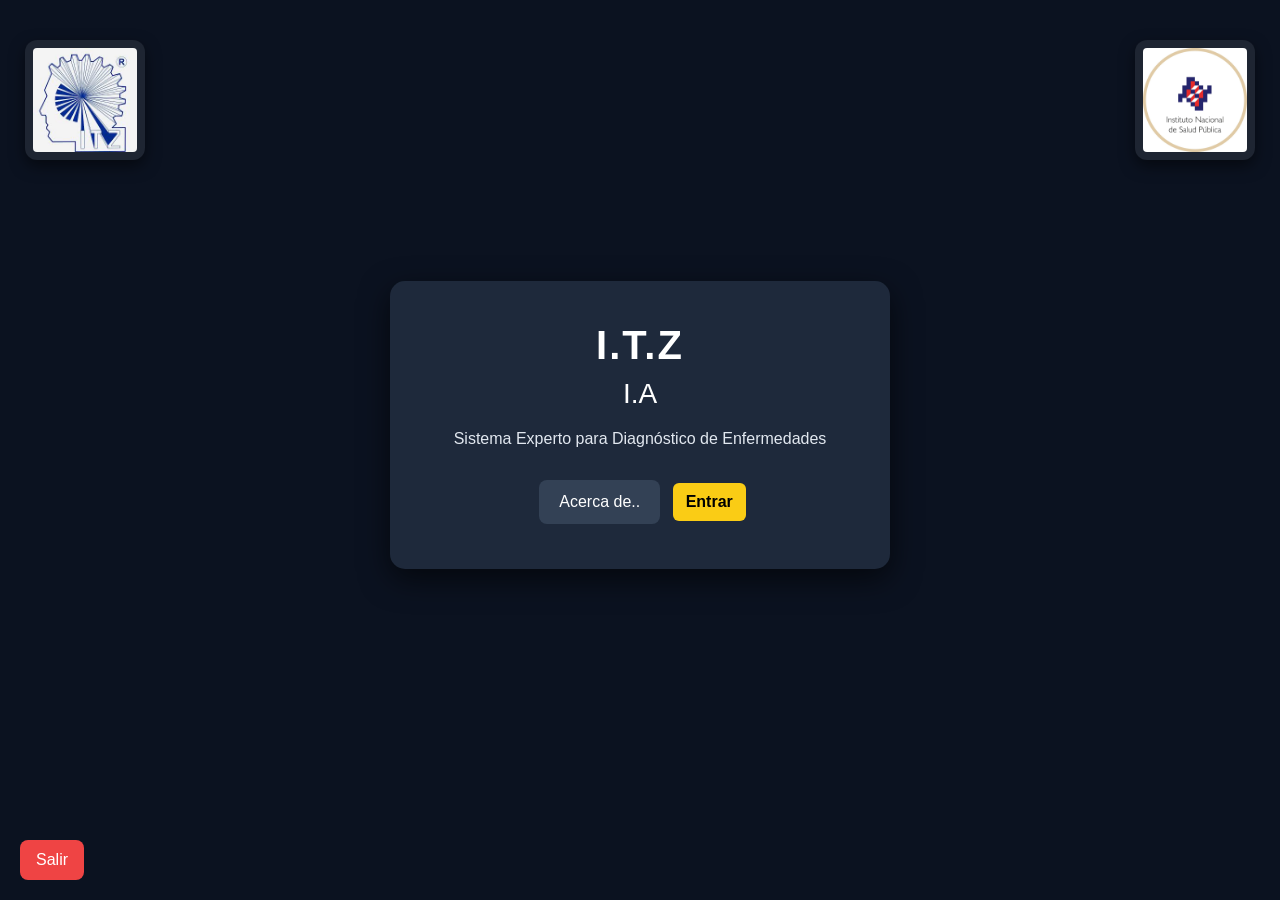
<file: index.html>
<!DOCTYPE html>
<html lang="es">
<head>

<meta charset="UTF-8">
<meta name="viewport" content="width=device-width, initial-scale=1">
<title>Sistema Experto</title>

<link href="https://cdn.jsdelivr.net/npm/bootstrap@5.3.2/dist/css/bootstrap.min.css" rel="stylesheet">

<link href="https://fonts.googleapis.com/css2?family=Poppins:wght@300;400;600&display=swap" rel="stylesheet">

<link rel="stylesheet" href="css/estilos.css">

</head>

<body>

<!-- LOGOS -->
<div class="logos">

<img src="img/logo_itz.png" class="logo-izq">

<img src="img/logo2.png" class="logo-der">

</div>


<div class="container vh-100 d-flex justify-content-center align-items-center">

<div class="card-login text-center">

<h1>I.T.Z</h1>

<h3>I.A</h3>

<p class="mt-3">
Sistema Experto para Diagnóstico de Enfermedades
</p>

<div class="mt-4">

<a href="acerca.html" class="btn btn-menu me-2">
Acerca de..
</a>

<a href="menu.html" class="btn btn-login">
Entrar
</a>

</div>

</div>

</div>


<!-- BOTON SALIR -->
<button class="btn-salir" onclick="salir()">Salir</button>


<script>

function salir(){

if(confirm("¿Deseas salir del sistema?")){
window.open('', '_self');
window.close();
}

}

</script>

</body>
</html>
</file>
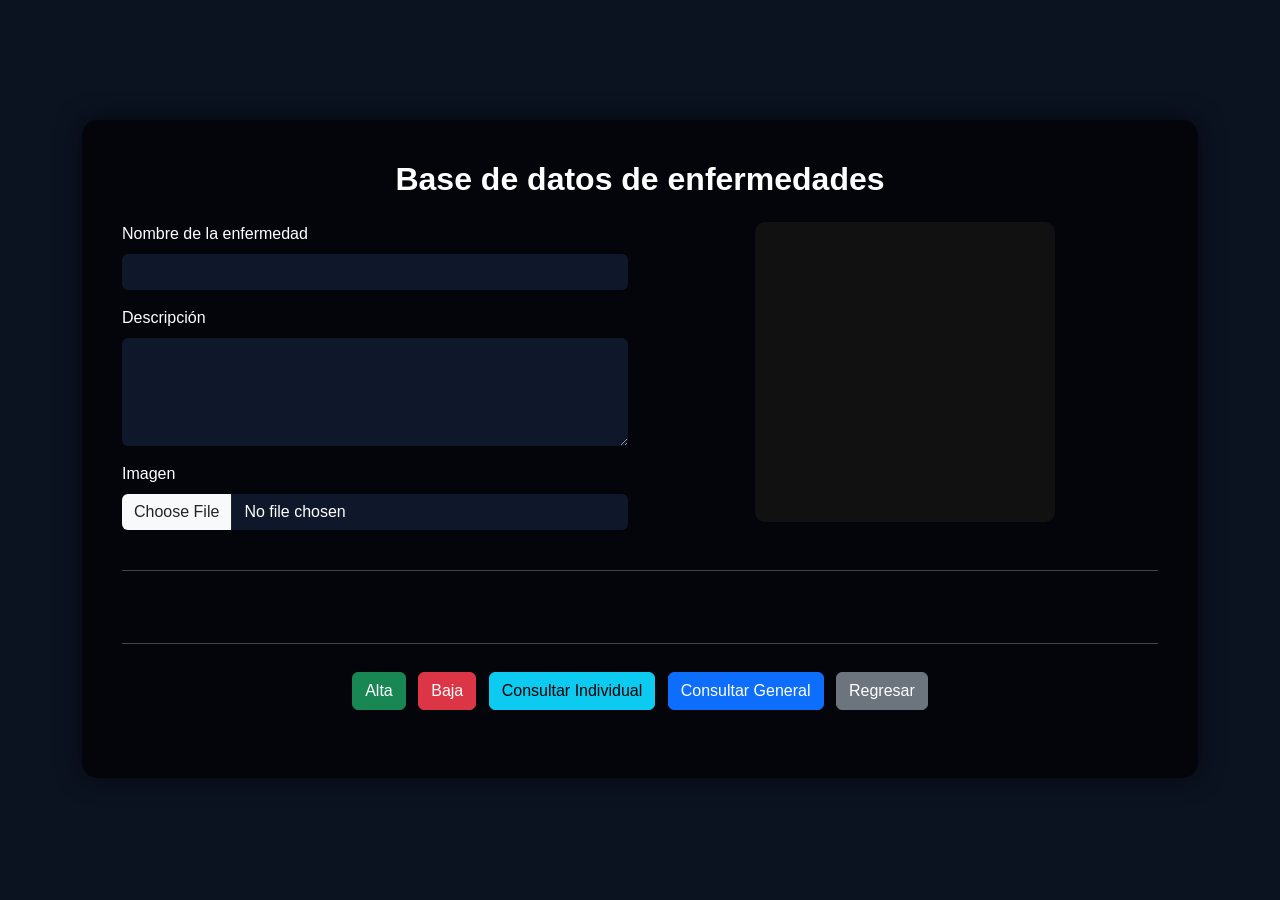
<file: agregar_enfermedad.html>
<!DOCTYPE html>
<html lang="es">
<head>

<meta charset="UTF-8">
<title>Base de datos de enfermedades</title>

<link href="https://cdn.jsdelivr.net/npm/bootstrap@5.3.2/dist/css/bootstrap.min.css" rel="stylesheet">
<link rel="stylesheet" href="css/estilos.css">

</head>

<body>

<div class="container mt-5">

<div class="card-principal">

<h2 class="titulo text-center">Base de datos de enfermedades</h2>

<!-- ALERTA -->
<div id="alerta" class="alert text-center mt-3 d-none"></div>

<div class="row mt-4">

<!-- FORMULARIO -->
<div class="col-md-6">

<label class="form-label">Nombre de la enfermedad</label>
<input type="text" id="nombre" class="form-control mb-3">

<label class="form-label">Descripción</label>
<textarea id="descripcion" class="form-control mb-3" rows="4"></textarea>

<label class="form-label">Imagen</label>
<input type="file" id="imagen" name="imagen" class="form-control mb-3" accept="image/*" onchange="mostrarImagen()">

<div id="ruta" class="ruta"></div>

</div>

<!-- PREVIEW -->
<div class="col-md-6 text-center">

<div class="preview">
<img id="previewImg">
</div>

</div>

</div>

<hr class="mt-4">

<!-- RESULTADO INDIVIDUAL GRANDE -->
<div id="resultado" class="mt-4 text-center">

<h2 id="resNombre" class="titulo"></h2>

<p id="resDescripcion" style="font-size:18px"></p>

<img id="resImagen" class="img-fluid mt-3" style="max-width:300px">

</div>

<hr class="mt-4">

<!-- BOTONES -->
<div class="text-center mt-4">

<button class="btn btn-success m-1" onclick="alta()">Alta</button>

<button class="btn btn-danger m-1" onclick="baja()">Baja</button>

<button class="btn btn-info m-1" onclick="consultarIndividual()">Consultar Individual</button>

<button class="btn btn-primary m-1" onclick="consultarGeneral()">Consultar General</button>

<button class="btn btn-secondary m-1"
onclick="window.location.href='panel_experto.html'">
Regresar
</button>

</div>

<!-- LISTA GENERAL -->
<div id="listaEnfermedades" class="mt-4"></div>

</div>
</div>

<script>

/* LIMPIAR RESULTADOS */

function limpiarResultados(){

document.getElementById("listaEnfermedades").innerHTML = "";

document.getElementById("resNombre").innerText = "";
document.getElementById("resDescripcion").innerText = "";
document.getElementById("resImagen").src = "";


}
function limpiarFormulario(){

document.getElementById("nombre").value = "";
document.getElementById("descripcion").value = "";
document.getElementById("imagen").value = "";

document.getElementById("previewImg").src = "";
document.getElementById("ruta").innerText = "";

}


/* ALERTA */

function mostrarAlerta(mensaje,tipo){

let alerta = document.getElementById("alerta");

alerta.className = "alert text-center mt-3";

if(tipo=="error"){
alerta.classList.add("alert-danger");
}

if(tipo=="success"){
alerta.classList.add("alert-success");
}

if(tipo=="info"){
alerta.classList.add("alert-info");
}

alerta.innerText = mensaje;
alerta.classList.remove("d-none");

setTimeout(()=>{
alerta.classList.add("d-none");
},3000);

}


/* MOSTRAR IMAGEN */

function mostrarImagen(){

let archivo = document.getElementById("imagen").files[0];

if(!archivo) return;

let lector = new FileReader();

lector.onload=function(e){

document.getElementById("previewImg").src = e.target.result;

}

lector.readAsDataURL(archivo);

document.getElementById("ruta").innerText = "Ruta: "+archivo.name;

}


/* ALTA */

function alta(){
limpiarResultados();
let nombre = document.getElementById("nombre").value;
let descripcion = document.getElementById("descripcion").value;
let imagen = document.getElementById("imagen").files[0];

if(nombre==""){
mostrarAlerta("Ingrese el nombre","error");
return;
}

let datos = new FormData();

datos.append("nombre",nombre);
datos.append("descripcion",descripcion);
datos.append("imagen",imagen);

fetch("guardar_enfermedad.php",{

method:"POST",
body:datos

})

.then(res=>res.text())

.then(data=>{

if(data=="ok"){

mostrarAlerta("Enfermedad guardada","success");
limpiarFormulario();
limpiarResultados();
}else{

mostrarAlerta("Error al guardar","error");

}

});

}


/* BAJA */

function baja(){

limpiarResultados();

let nombre = document.getElementById("nombre").value;

if(nombre==""){
mostrarAlerta("Ingrese el nombre de la enfermedad","error");
return;
}

let datos = new FormData();

datos.append("nombre",nombre);

fetch("baja_enfermedad.php",{

method:"POST",
body:datos

})

.then(res=>res.text())

.then(data=>{

if(data=="ok"){

mostrarAlerta("Enfermedad eliminada","success");

}else{

mostrarAlerta("No se pudo eliminar","error");

}

});

}


/* CONSULTA INDIVIDUAL */

function consultarIndividual(){

limpiarResultados();

let nombre = document.getElementById("nombre").value;

if(nombre==""){
mostrarAlerta("Ingrese el nombre","error");
return;
}

fetch("consultar_enfermedad.php",{

method:"POST",

headers:{
"Content-Type":"application/x-www-form-urlencoded"
},

body:`nombre=${nombre}`

})

.then(res=>res.text())

.then(data=>{

if(data=="no"){

mostrarAlerta("Enfermedad no encontrada","error");
return;

}

let datos = JSON.parse(data);

document.getElementById("resNombre").innerText = datos.nombre;
document.getElementById("resDescripcion").innerText = datos.descripcion;
document.getElementById("resImagen").src = datos.imagen;

});

}


/* CONSULTA GENERAL */

function consultarGeneral(){

limpiarResultados();

fetch("consultar_todas.php")

.then(res=>res.json())

.then(datos=>{

let contenedor = document.getElementById("listaEnfermedades");

if(datos.length==0){

mostrarAlerta("No hay enfermedades registradas","error");
return;

}

datos.forEach(e=>{

contenedor.innerHTML+=`

<div class="card-principal mt-3 p-3">

<div class="row align-items-center">

<div class="col-md-3 text-center">
<img src="${e.imagen}" class="img-fluid" style="max-height:120px;">
</div>

<div class="col-md-6">

<h4 class="titulo">${e.nombre}</h4>

<p>${e.descripcion}</p>

</div>

<div class="col-md-3 text-center">

<button class="btn btn-warning mb-2"
onclick="cargarDatos('${e.nombre}','${e.descripcion}','${e.imagen}')">
Modificar
</button>

<button class="btn btn-danger"
onclick="eliminarDesdeLista('${e.nombre}')">
Eliminar
</button>

</div>

</div>

</div>

`;

});

});

}


/* ELIMINAR DESDE LISTA */

function eliminarDesdeLista(nombre){

let datos = new FormData();

datos.append("nombre",nombre);

fetch("baja_enfermedad.php",{

method:"POST",
body:datos

})

.then(res=>res.text())

.then(data=>{

if(data=="ok"){

mostrarAlerta("Enfermedad eliminada","success");

consultarGeneral();

}else{

mostrarAlerta("No se pudo eliminar","error");

}

});

}
function cargarDatos(nombre,descripcion,imagen){

document.getElementById("nombre").value = nombre;
document.getElementById("descripcion").value = descripcion;

document.getElementById("previewImg").src = imagen;

mostrarAlerta("Ahora puedes modificar y presionar Alta para guardar cambios","info");

}

</script>

</body>
</html>
</file>
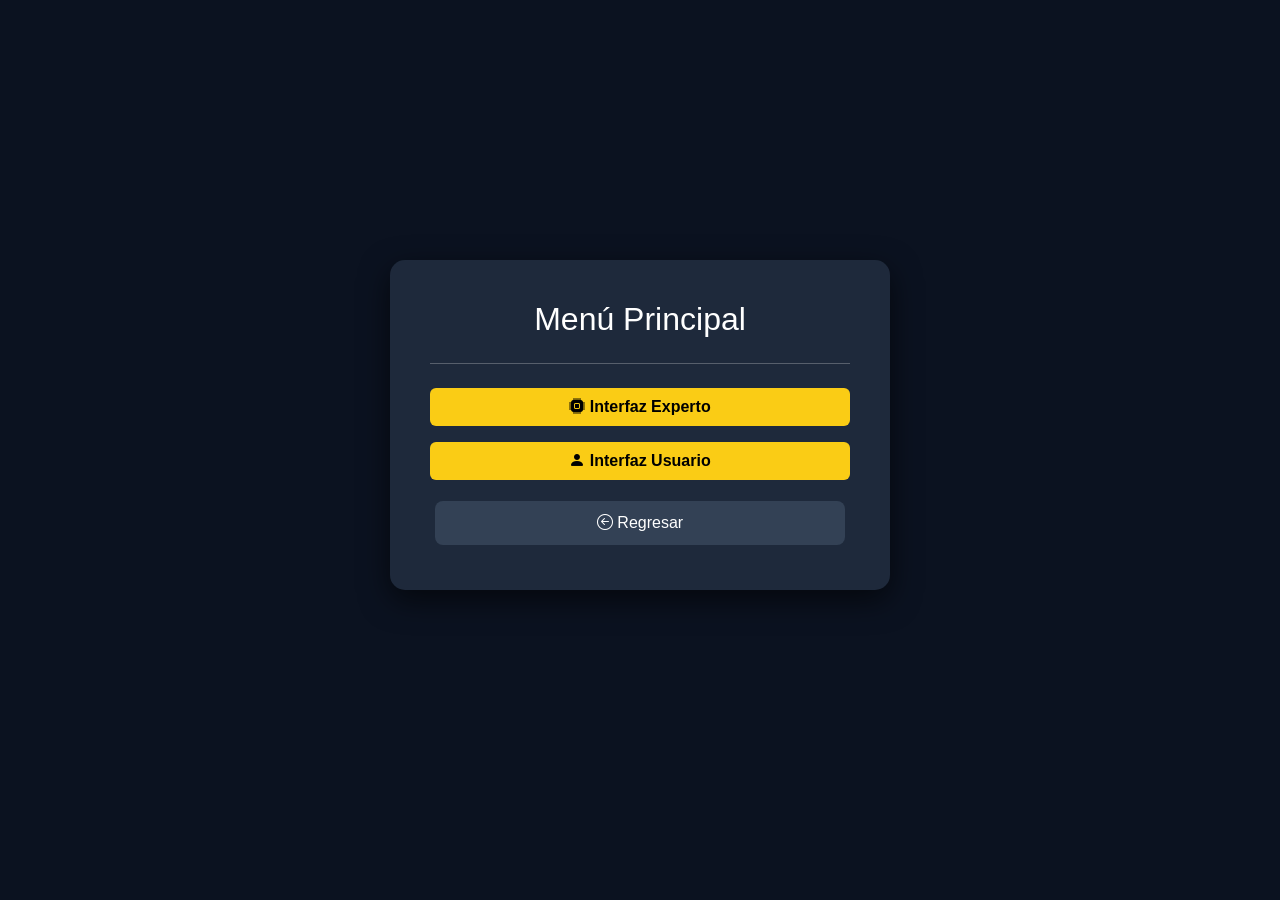
<file: menu.html>
<!DOCTYPE html>
<html lang="es">

<head>

<meta charset="UTF-8">
<meta name="viewport" content="width=device-width, initial-scale=1">

<title>Menú Principal</title>

<!-- Bootstrap -->
<link href="https://cdn.jsdelivr.net/npm/bootstrap@5.3.2/dist/css/bootstrap.min.css" rel="stylesheet">

<!-- Iconos -->
<link rel="stylesheet" href="https://cdn.jsdelivr.net/npm/bootstrap-icons@1.11.1/font/bootstrap-icons.css">

<!-- Fuente -->
<link href="https://fonts.googleapis.com/css2?family=Poppins:wght@300;400;600&display=swap" rel="stylesheet">

<link rel="stylesheet" href="css/estilos.css">

</head>

<body>




<div class="container vh-100 d-flex justify-content-center align-items-center">

<div class="card-login text-center">

<h2>Menú Principal</h2>

<hr style="color:white">

<div class="d-grid gap-3 mt-4">

<a href="experto.html" class="btn btn-login">
<i class="bi bi-cpu-fill"></i> Interfaz Experto
</a>

<a href="usuario.html" class="btn btn-login">
<i class="bi bi-person-fill"></i> Interfaz Usuario
</a>

<a href="index.html" class="btn btn-menu">
<i class="bi bi-arrow-left-circle"></i> Regresar
</a>

</div>

</div>

</div>

</body>
</html>
</file>
<file: css/estilos.css>
body{
    height:100vh;
    display:flex;
    justify-content:center;
    align-items:center;
    background: linear-gradient(120deg,#0f172a,#1e293b);
    font-family:Arial;
    overflow-y:auto;
}

/* ANIMACION */

@keyframes aparecer{

from{
opacity:0;
transform:translateY(40px);
}

to{
opacity:1;
transform:translateY(0);
}

}

/* TARJETA LOGIN */

.card-login{

background:#1e293b;
border:none;
border-radius:15px;
padding:35px;
width:350px;
box-shadow:0px 10px 30px rgba(0,0,0,0.6);
animation: aparecer 1s ease;

}

.card-login h2{

color:white;
margin-bottom:25px;

}

/* INPUTS */

.form-control{

background:#0f172a;
border:none;
color:white;

}

.form-control::placeholder{

color:#9ca3af;

}

.form-control:focus{

background:#0f172a;
color:white;
box-shadow:none;
border:1px solid #facc15;

}

/* BOTON LOGIN */

.btn-login{

background:#facc15;
color:black;
font-weight:bold;

}

.btn-login:hover{

background:#eab308;

}

/* BOTONES CENTRADOS */

.bottom-buttons{

position:absolute;
bottom:30px;
width:100%;
text-align:center;

}

.btn-menu{

background:#334155;
color:white;
border:none;
padding:10px 20px;
margin:5px;
border-radius:8px;
transition:0.3s;

}

.btn-menu:hover{

background:#475569;

}

/* BOTON SALIR */

.btn-salir{

position:absolute;
bottom:20px;
left:20px;
background:#ef4444;
border:none;
color:white;
padding:8px 16px;
border-radius:8px;

}

.btn-salir:hover{

background:#dc2626;

}
/* LOGOS */

.logos{
position:absolute;
top:20px;
width:100%;
}

.logo-izq{
position:absolute;
left:20px;
height:200px;
}

.logo-der{
position:absolute;
right:20px;
height:200px;
}
body{
height:100vh;
display:flex;
justify-content:center;
align-items:center;
background: linear-gradient(120deg,#0f172a,#1e293b);
font-family:'Poppins', sans-serif;
color:white;
overflow-y:auto;
}

/* TITULOS */

h1{
font-weight:600;
letter-spacing:2px;
}

h3{
font-weight:400;
}

p{
color:#e2e8f0;
}

/* TARJETA */

.card-login{
background:#1e293b;
border:none;
border-radius:15px;
padding:40px;
width:420px;
box-shadow:0px 10px 30px rgba(0,0,0,0.6);
text-align:center;
animation: aparecer 1s ease;
}

/* FUENTE GENERAL */

body{
height:100vh;
background: linear-gradient(120deg,#0f172a,#1e293b);
font-family:'Poppins', sans-serif;
color:white;
overflow-y:auto;
}

/* ANIMACION */

@keyframes aparecer{

from{
opacity:0;
transform:translateY(40px);
}

to{
opacity:1;
transform:translateY(0);
}

}

/* TARJETA */

.card-login{

background:#1e293b;
border-radius:15px;
padding:40px;
width:500px;
box-shadow:0px 10px 30px rgba(0,0,0,0.6);
animation: aparecer 1s ease;

}

/* BOTON */

.btn-login{

background:#facc15;
color:black;
font-weight:bold;

}

.btn-login:hover{

background:#eab308;

}




/* FOTOS */

.foto{

width:180px;
border-radius:15px;
border:3px solid #facc15;
margin-top:10px;
transition:0.3s;

}

.foto:hover{

transform:scale(1.05);

}
/* CONTENEDOR DE LOGOS */

.logos{
position:absolute;
top:20px;
width:100%;
}

.logo-izq{
position:absolute;
top:20px;
left:25px;
height:120px;   /* antes estaba como 80px */
padding:8px;
background:rgba(255,255,255,0.08);
border-radius:12px;
box-shadow:0 6px 15px rgba(0,0,0,0.5);
transition:transform 0.3s, box-shadow 0.3s;
cursor:pointer;
}

/* LOGO DERECHO */

.logo-der{
position:absolute;
top:20px;
right:25px;
height:120px;   /* antes estaba como 80px */
padding:8px;
background:rgba(255,255,255,0.08);
border-radius:12px;
box-shadow:0 6px 15px rgba(0,0,0,0.5);
transition:transform 0.3s, box-shadow 0.3s;
cursor:pointer;
}

/* EFECTO HOVER */

.logo-izq:hover,
.logo-der:hover{
transform:scale(1.15);
box-shadow:0 12px 30px rgba(0,0,0,0.7);
}

.card-principal{

background: rgba(0,0,0,0.7);
padding:40px;
border-radius:15px;
box-shadow:0 0 25px rgba(0,0,0,0.5);

}

.titulo{

text-align:center;
font-weight:bold;

}

.preview{

width:300px;
height:300px;
background:#111;
border-radius:10px;
display:flex;
align-items:center;
justify-content:center;
overflow:hidden;
margin:auto;

}

.preview img{

max-width:100%;
max-height:100%;

}

.ruta{

font-size:13px;
margin-top:5px;
color:#ccc;

}
.alerta-personalizada{

display:none;
padding:15px;
margin-top:15px;
border-radius:10px;
font-weight:bold;
text-align:center;
color:white;

}

.alerta-exito{
background:#198754;
}

.alerta-error{
background:#dc3545;
}

.alerta-info{
background:#0dcaf0;
color:black;
}
body {
    background: #0b1220;
    color: white;
    font-family: Arial, sans-serif;
    margin: 0;
    padding: 0;
    overflow-y: auto;
}

.container{
padding-bottom:50px;
}
</file>
